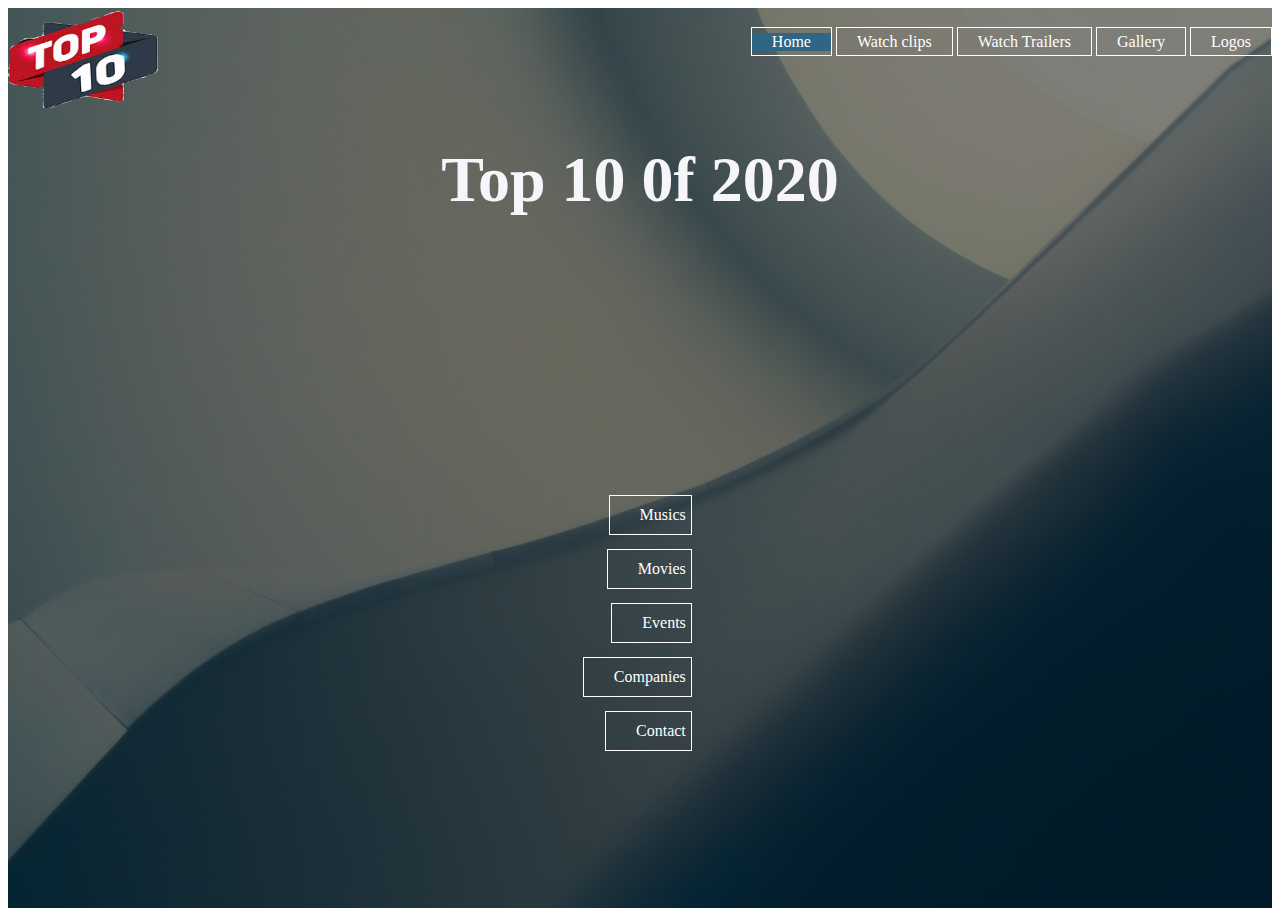
<file: index.html>
<!DOCTYPE html>
<html lang="en">
<head>
    <meta charset="UTF-8">
    <meta name="viewport" content="width=device-width, initial-scale=1.0">
    <title>Top 10 of 2020</title>
    <link rel="stylesheet" type="text/css" href="style.css">
</head>
<body>
    <header class="index">
    
            <div class="logo">
                <img src="03.png">
            </div>
            <ul>
                <li style="background-color: rgb(47, 101, 133); 
                color: #000;"><a href="index.html">Home</a></li>
                <li><a href="listen.html">Watch clips</a></li>
                <li><a href="videos.html">Watch Trailers</a></li>
                <li><a href="gallery.html">Gallery</a></li>
                <li><a href="logo.html">Logos</a></li>
            </ul>

        <div class="title">
            <h1>Top 10 0f 2020</h1>
        </div>
        <div class="button1">
            <a href="musics.html" class="btn">Musics</a><br><br><br>
            <a href="movies.html" class="btn">Movies</a><br><br><br>
            <a href="events.html"   class="btn">Events</a><br><br><br>
            <a href="companies.html"   class="btn">Companies</a><br><br><br>
            <a href="contact.html"   class="btn">Contact</a><br><br><br>

        </div>
    </header>
    
</body>
</html>
</file>
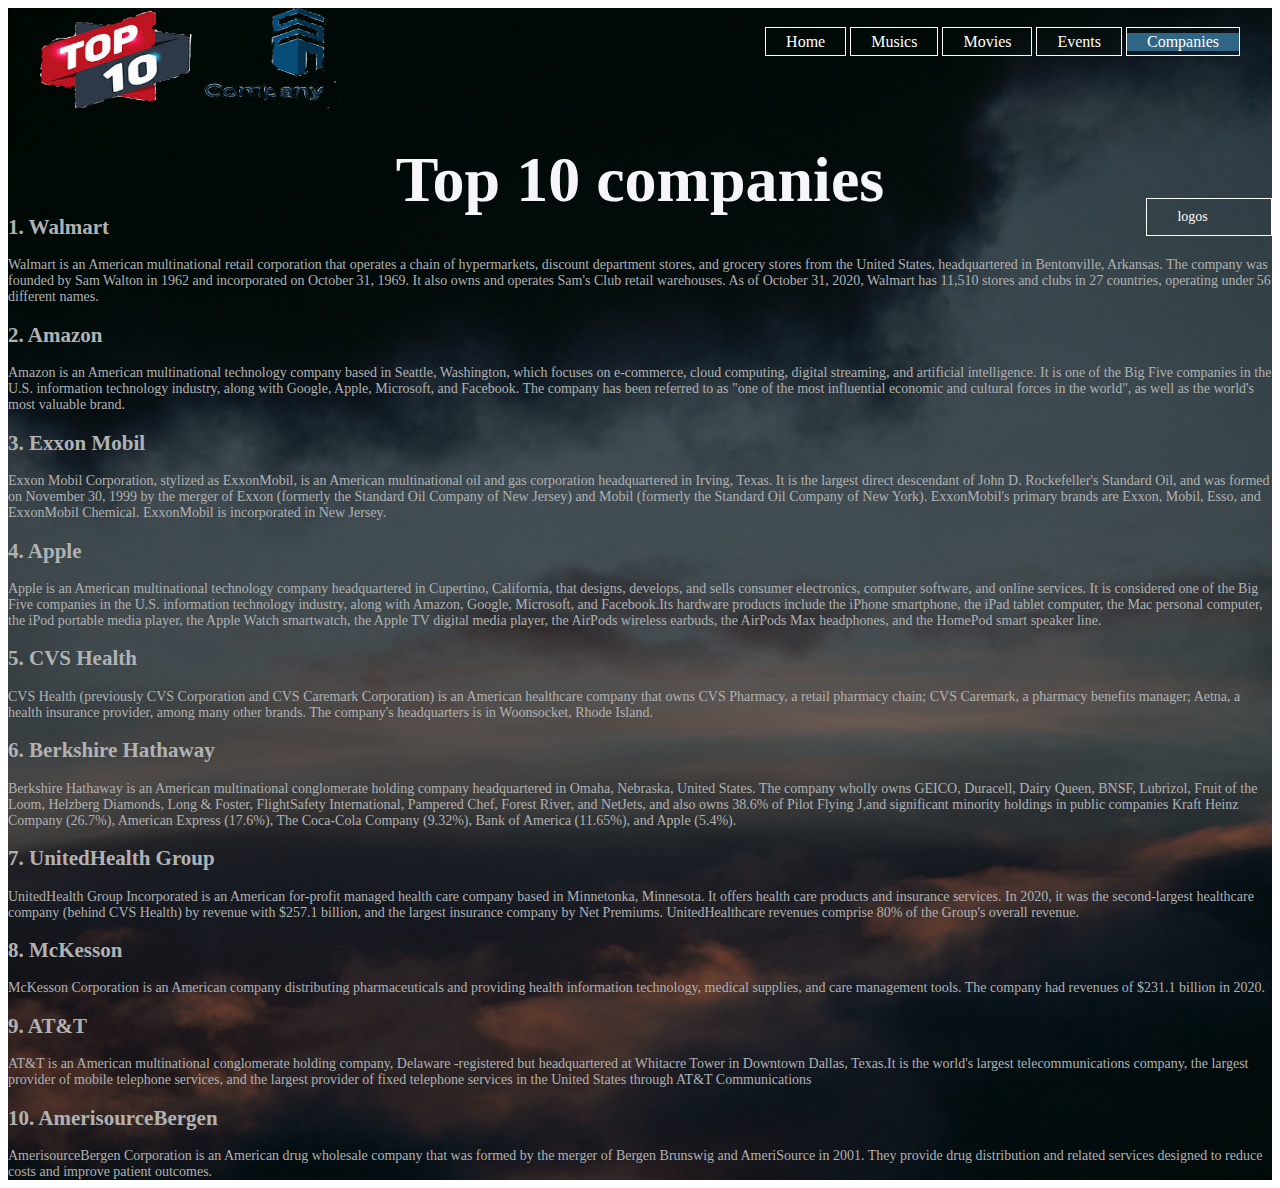
<file: companies.html>
<!DOCTYPE html>
<html lang="en">
<head>
    <meta charset="UTF-8">
    <meta name="viewport" content="width=device-width, initial-scale=1.0">
    <title>Top 10 companies of 2020</title>
    <link rel="stylesheet" type="text/css" href="style.css">
</head>
<body>
    <header class="companies">
        <div class="main">
            <div class="logo">
                <img src="03.png">
                <img src="06.png">
            </div>
            <ul>
                <li><a href="index.html">Home</a></li>
                <li ><a href="musics.html">Musics</a></li>
                <li><a href="movies.html">Movies</a></li>
                <li><a href="events.html">Events</a></li>
                <li style="background-color: rgb(47, 101, 133); 
                color: #000;"><a href="companies.html">Companies</a></li>
            </ul>
        </div>
        <div class="title">
            <h1>Top 10 companies</h1>
        </div>
            <div class="p2">
                <a href="logo.html" class="btn">logos</a>
                <h2>1. Walmart</h2>
                <p2>Walmart is an American multinational retail corporation that operates
                     a chain of hypermarkets, discount department stores, and grocery stores
                      from the United States, headquartered in Bentonville, Arkansas. 
                      The company was founded by Sam Walton in 1962 and incorporated on
                       October 31, 1969. It also owns and operates Sam's Club retail warehouses.
                        As of October 31, 2020, Walmart has 11,510 stores and clubs in 27 countries,
                         operating under 56 different names. </p2>
                <h2>2. Amazon</h2>
                <p2>Amazon is an American multinational technology company based 
                    in Seattle, Washington, which focuses on e-commerce, cloud computing, 
                    digital streaming, and artificial intelligence. It is one of the Big Five 
                    companies in the U.S. information technology industry, along with Google,
                     Apple, Microsoft, and Facebook. The company has been referred to as "one 
                     of the most influential economic and cultural forces in the world", as 
                     well as the world's most valuable brand.</p2>
                <h2>3. Exxon Mobil</h2>
                <p2>Exxon Mobil Corporation, stylized as ExxonMobil, is an American multinational
                     oil and gas corporation headquartered in Irving, Texas. It is the largest 
                     direct descendant of John D. Rockefeller's Standard Oil, and was formed on 
                     November 30, 1999 by the merger of Exxon (formerly the Standard Oil Company 
                     of New Jersey) and Mobil (formerly the Standard Oil Company of New York). 
                     ExxonMobil's primary brands are Exxon, Mobil, Esso, and ExxonMobil Chemical.
                      ExxonMobil is incorporated in New Jersey.</p2>
                <h2>4. Apple</h2>
                <p2>Apple is an American multinational technology company headquartered in 
                    Cupertino, California, that designs, develops, and sells consumer electronics,
                     computer software, and online services. It is considered one of the Big Five 
                     companies in the U.S. information technology industry, along with Amazon,
                      Google, Microsoft, and Facebook.Its hardware products include the iPhone 
                      smartphone, the iPad tablet computer, the Mac personal computer, the iPod
                       portable media player, the Apple Watch smartwatch, the Apple TV digital
                        media player, the AirPods wireless earbuds, the AirPods Max headphones, 
                        and the HomePod smart speaker line. </p2>
                <h2>5. CVS Health</h2>
                <p2>CVS Health (previously CVS Corporation and CVS Caremark Corporation) is 
                    an American healthcare company that owns CVS Pharmacy, a retail pharmacy
                     chain; CVS Caremark, a pharmacy benefits manager; Aetna, a health insurance
                      provider, among many other brands. The company's headquarters is in 
                      Woonsocket, Rhode Island.</p2>
                <h2>6. Berkshire Hathaway</h2>
                <p2>Berkshire Hathaway is an American multinational conglomerate holding 
                    company headquartered in Omaha, Nebraska, United States. The company 
                    wholly owns GEICO, Duracell, Dairy Queen, BNSF, Lubrizol, Fruit of the
                     Loom, Helzberg Diamonds, Long & Foster, FlightSafety International, 
                     Pampered Chef, Forest River, and NetJets, and also owns 38.6% of Pilot 
                     Flying J,and significant minority holdings in public companies Kraft Heinz 
                     Company (26.7%), American Express (17.6%), The Coca-Cola Company (9.32%),
                      Bank of America (11.65%), and Apple (5.4%).</p2>
                <h2>7. UnitedHealth Group</h2>
                <p2>UnitedHealth Group Incorporated is an American for-profit managed health care 
                    company based in Minnetonka, Minnesota. It offers health care products and 
                    insurance services. In 2020, it was the second-largest healthcare company 
                    (behind CVS Health) by revenue with $257.1 billion, and the largest insurance
                     company by Net Premiums. UnitedHealthcare revenues comprise 80% of the 
                     Group's overall revenue.</p2>
                <h2>8. McKesson</h2>
                <p2>McKesson Corporation is an American company distributing pharmaceuticals 
                    and providing health information technology, medical supplies, and care
                     management tools. The company had revenues of $231.1 billion in 2020.</p2>
                <h2>9. AT&T</h2>
                <p2>AT&T is an American multinational conglomerate holding company, Delaware
                    -registered but headquartered at Whitacre Tower in Downtown Dallas, 
                    Texas.It is the world's largest telecommunications company, the largest 
                    provider of mobile telephone services, and the largest provider of fixed
                    telephone services in the United States through AT&T Communications</p2>
                <h2>10. AmerisourceBergen</h2> 
                <p2>AmerisourceBergen Corporation is an American drug wholesale company that
                     was formed by the merger of Bergen Brunswig and AmeriSource in 2001.
                     They provide drug distribution and related services designed to reduce 
                     costs and improve patient outcomes. </p2><br>
                     
            </div>
        
    </header>
    
</body>
</html>
</file>
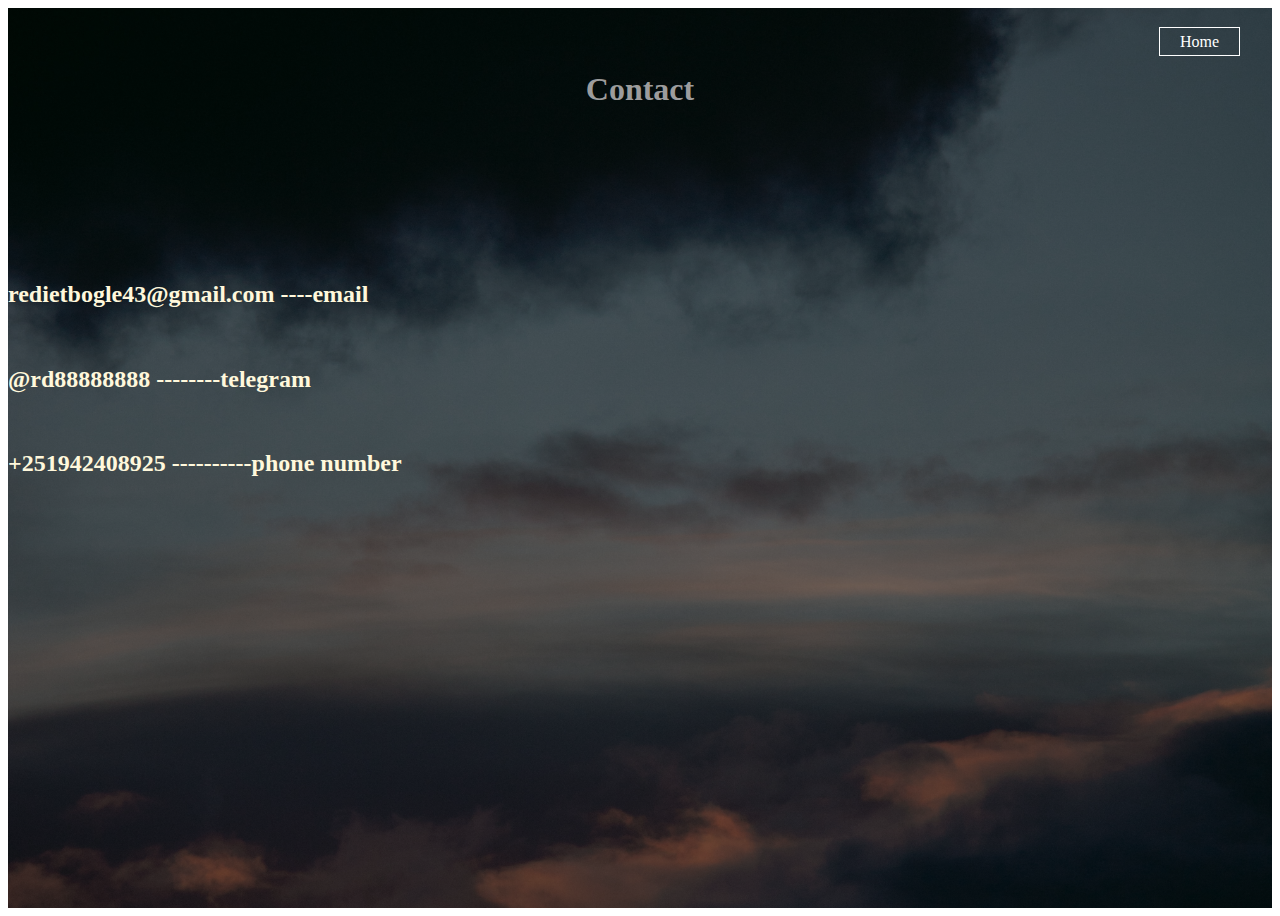
<file: contact.html>
<!DOCTYPE html>
<html lang="en">
<head>
    <meta charset="UTF-8">
    <meta name="viewport" content="width=device-width, initial-scale=1.0">
    <title>Contact</title>
    <link rel="stylesheet" type="text/css" href="style.css">
</head>
<body>
    <header class="about">
        <div class="main">
            <ul>
                <li class="active"><a href="index.html">Home</a></li>
            </ul>
        </div>
        <div class="title2">
            <h1>Contact</h1>
        </div>
       <div class="about1">
        <h2>redietbogle43@gmail.com ----email</h2><br>
        <h2>@rd88888888 --------telegram</h2><br>
        <h2>+251942408925 ----------phone number</h2><br>
    </div>
    </header>
    
</body>
</html>
</file>
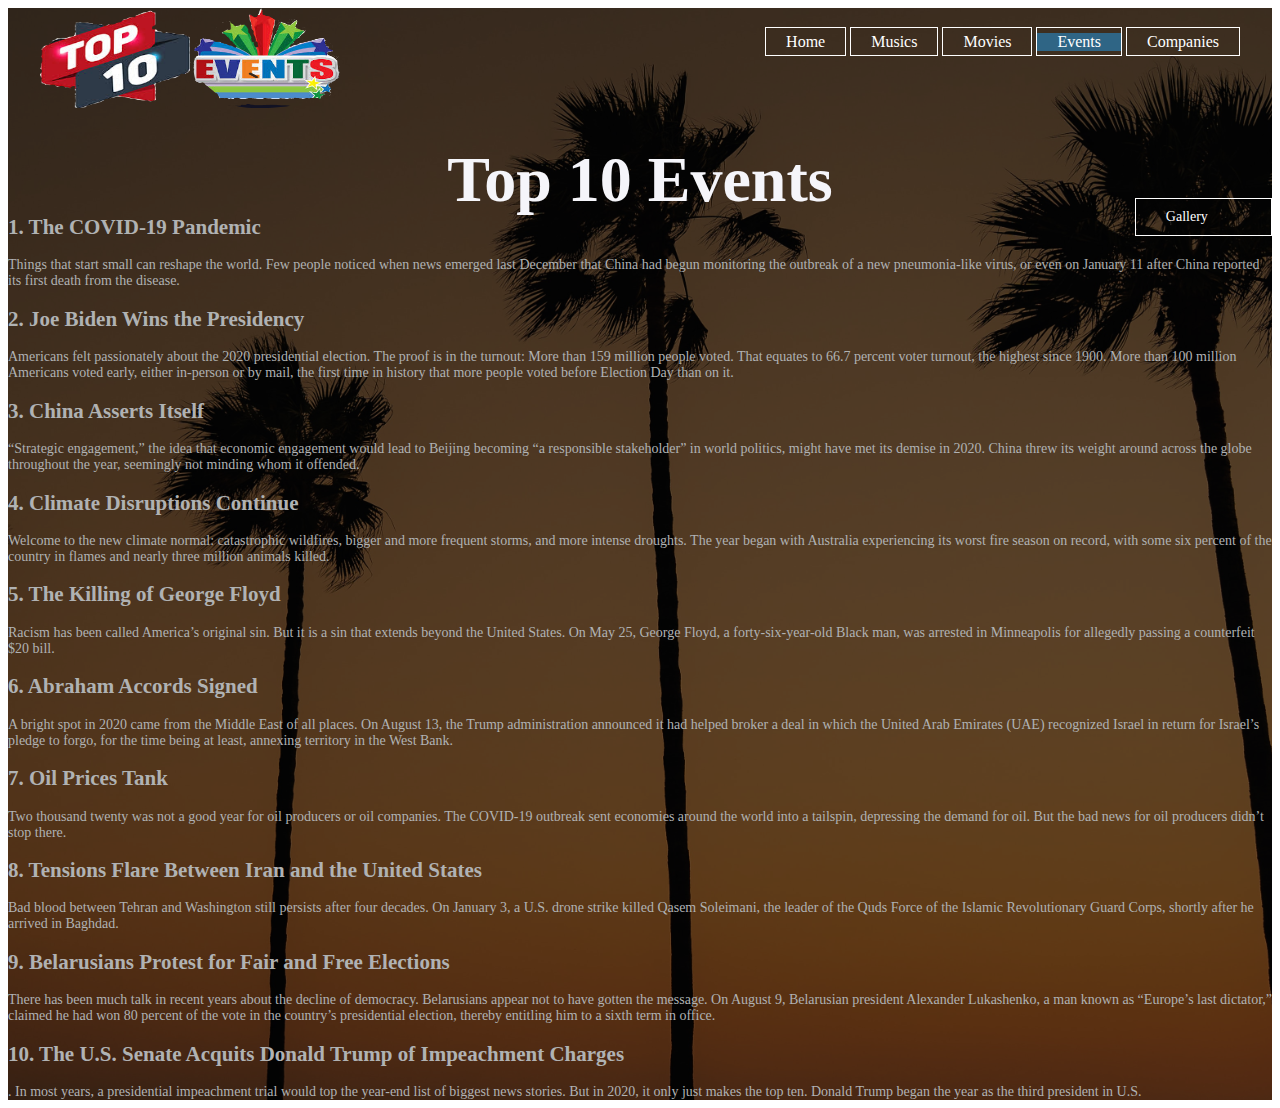
<file: events.html>
<!DOCTYPE html>
<html lang="en">
<head>
    <meta charset="UTF-8">
    <meta name="viewport" content="width=device-width, initial-scale=1.0">
    <title>Top 10 Events of 2020</title>
    <link rel="stylesheet" type="text/css" href="style.css">
</head>
<body>
    
    <header class="events">
        <div class="main">
            <div class="logo">
                <img src="03.png">
                <img src="05.png">

            </div>
            <ul>
                <li><a href="index.html">Home</a></li>
                <li><a href="musics.html">Musics</a></li>
                <li><a href="movies.html">Movies</a></li>
                <li style="background-color: rgb(47, 101, 133); 
                color: #000;"><a href="events.html">Events</a></li>
                <li><a href="companies.html">Companies</a></li>
            </ul>
        </div>
        <div class="title">
            <h1>Top 10 Events</h1>
        </div>
          <div class="p2">
            <a href="gallery.html" class="btn">Gallery</a>
             <h2 >1. The COVID-19 Pandemic</h2>
             <p2>Things that start small can reshape the world. Few people noticed when news emerged last
                  December that China had begun monitoring the outbreak of a new pneumonia-like virus, or
                   even on January 11 after China reported its first death from the disease. </p2>
            <h2 >2. Joe Biden Wins the Presidency</h2>
            <p2>Americans felt passionately about the 2020 presidential election. The proof is in the turnout:
                 More than 159 million people voted. That equates to 66.7 percent voter turnout, the highest since 1900.
                  More than 100 million Americans voted early, either in-person or by mail, the first time in history 
                  that more people voted before Election Day than on it. </p2>
            <h2 >3. China Asserts Itself</h2>
            <p2>“Strategic engagement,” the idea that economic engagement would lead to Beijing becoming “a 
                responsible stakeholder” in world politics, might have met its demise in 2020. China threw its 
                weight around across the globe throughout the year, seemingly not minding whom it offended. </p2>
            <h2 >4. Climate Disruptions Continue</h2>
            <p2>Welcome to the new climate normal: catastrophic wildfires, bigger and more frequent storms,
                 and more intense droughts. The year began with Australia experiencing its worst fire season 
                 on record, with some six percent of the country in flames and nearly three million animals killed.</p2>
            <h2 >5. The Killing of George Floyd</h2>
            <p2>Racism has been called America’s original sin. But it is a sin that extends beyond the United States.
                 On May 25, George Floyd, a forty-six-year-old Black man, was arrested in Minneapolis for allegedly
                  passing a counterfeit $20 bill. </p2>
            <h2 >6. Abraham Accords Signed</h2>
            <p2>A bright spot in 2020 came from the Middle East of all places. On August 13, the Trump administration announced 
                it had helped broker a deal in which the United Arab Emirates (UAE) recognized Israel in return for
                 Israel’s pledge to forgo, for the time being at least, annexing territory in the West Bank. </p2>
            <h2 >7. Oil Prices Tank</h2>
            <p2>Two thousand twenty was not a good year for oil producers or oil companies. The COVID-19 outbreak sent
                 economies around the world into a tailspin, depressing the demand for oil. But the bad news for oil
                  producers didn’t stop there.</p2>
            <h2 >8. Tensions Flare Between Iran and the United States</h2>
            <p2>Bad blood between Tehran and Washington still persists after four decades. On January 3, a U.S. 
                drone strike killed Qasem Soleimani, the leader of the Quds Force of the Islamic Revolutionary
                 Guard Corps, shortly after he arrived in Baghdad. </p2>
            <h2 >9. Belarusians Protest for Fair and Free Elections</h2>
            <p2>There has been much talk in recent years about the decline of democracy. Belarusians appear not to 
                have gotten the message. On August 9, Belarusian president Alexander Lukashenko, a man known as
                 “Europe’s last dictator,” claimed he had won 80 percent of the vote in the country’s presidential 
                 election, thereby entitling him to a sixth term in office. </p2>
            <h2 >10. The U.S. Senate Acquits Donald Trump of Impeachment Charges</h2>
            <p2>. In most years, a presidential impeachment trial would top the year-end list of biggest news stories.
                 But in 2020, it only just makes the top ten. Donald Trump began the year as the third president in U.S.</p2>
        </div>
        
    </header>
    
</body>
</html>
</file>
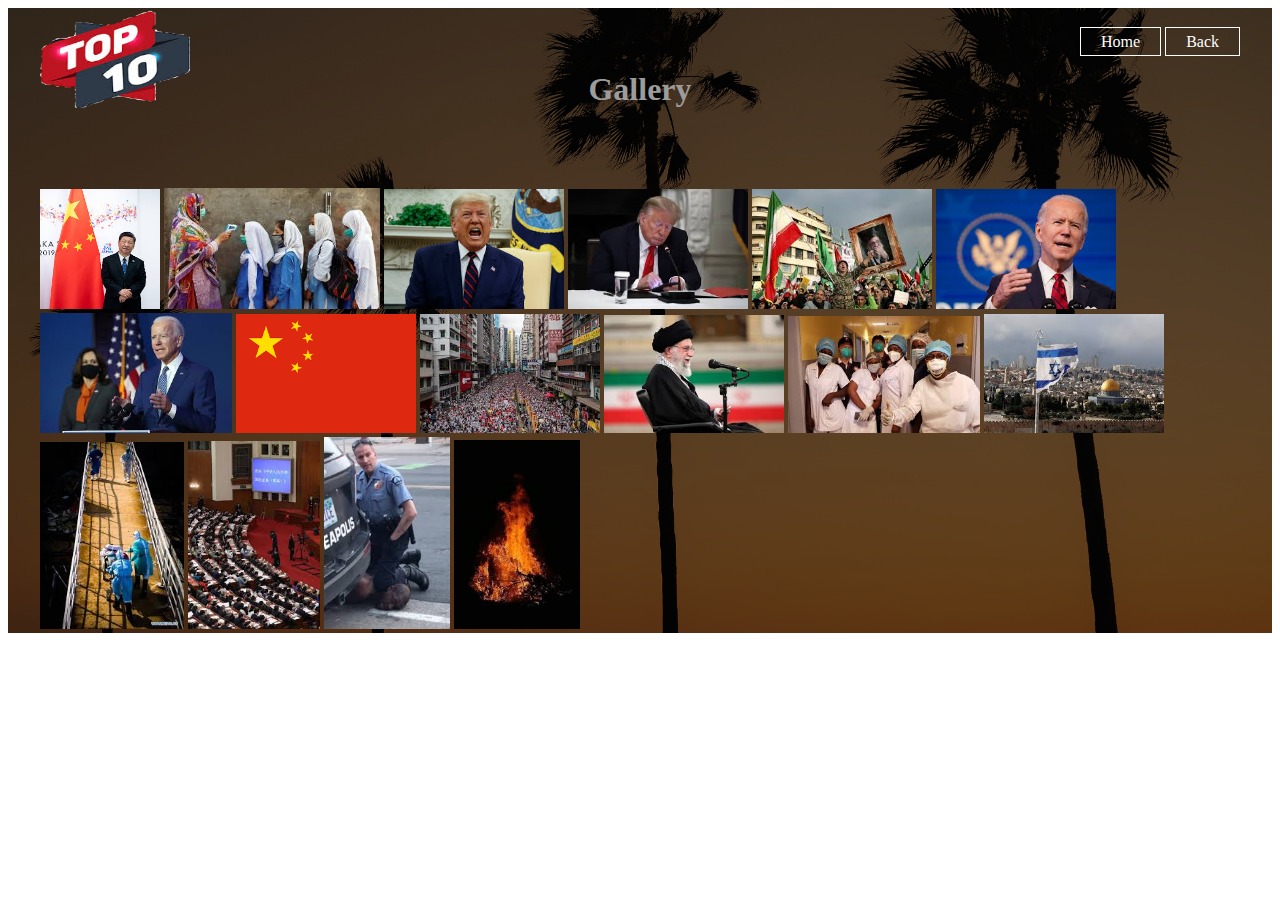
<file: gallery.html>
<!DOCTYPE html>
<html lang="en">
<head>
    <meta charset="UTF-8">
    <meta name="viewport" content="width=device-width, initial-scale=1.0">
    <title>Gallery</title>
    <link rel="stylesheet" type="text/css" href="style.css">
</head>
<body>
    <header class="maps">
        <div class="main">
            <div class="logo">
                <img src="03.png"
            </div>
            <ul>
                <li class="active"><a href="index.html">Home</a></li>
                <li class="active"><a href="events.html">Back</a></li>
            </ul>
        </div>
        <div class="title2">
            <h1>Gallery</h1>
        </div>
        <div class="pics">
            <img src="001.jpeg" width="10%" height="8%">
            <img src="002.jpeg" width="18%" height="7%">
            <img src="003.jpeg" width="15%" height="7%">
            <img src="004.jpeg" width="15%" height="7%">
            <img src="005.jpeg" width="15%" height="7%">
            <img src="006.jpeg" width="15%" height="7%">
            <img src="007.jpeg" width="16%" height="7%">
            <img src="008.png" width="15%" height="7%">
            <img src="0010.jpeg" width="15%" height="7%">
            <img src="0011.jpeg" width="15%" height="7%">
            <img src="0013.jpeg" width="16%" height="7%">
            <img src="0014.jpeg" width="15%" height="7%">
            <img src="0015.jpeg" width="12%" height="7%">
            <img src="0016.jpeg" width="11%" height="7%">
            <img src="009.jpeg" width="10.5%" height="7%">
            <img src="0012.jpeg" width="10.5%" height="7%">
            
        </div>
    </header>
    
</body>
</html>
</file>
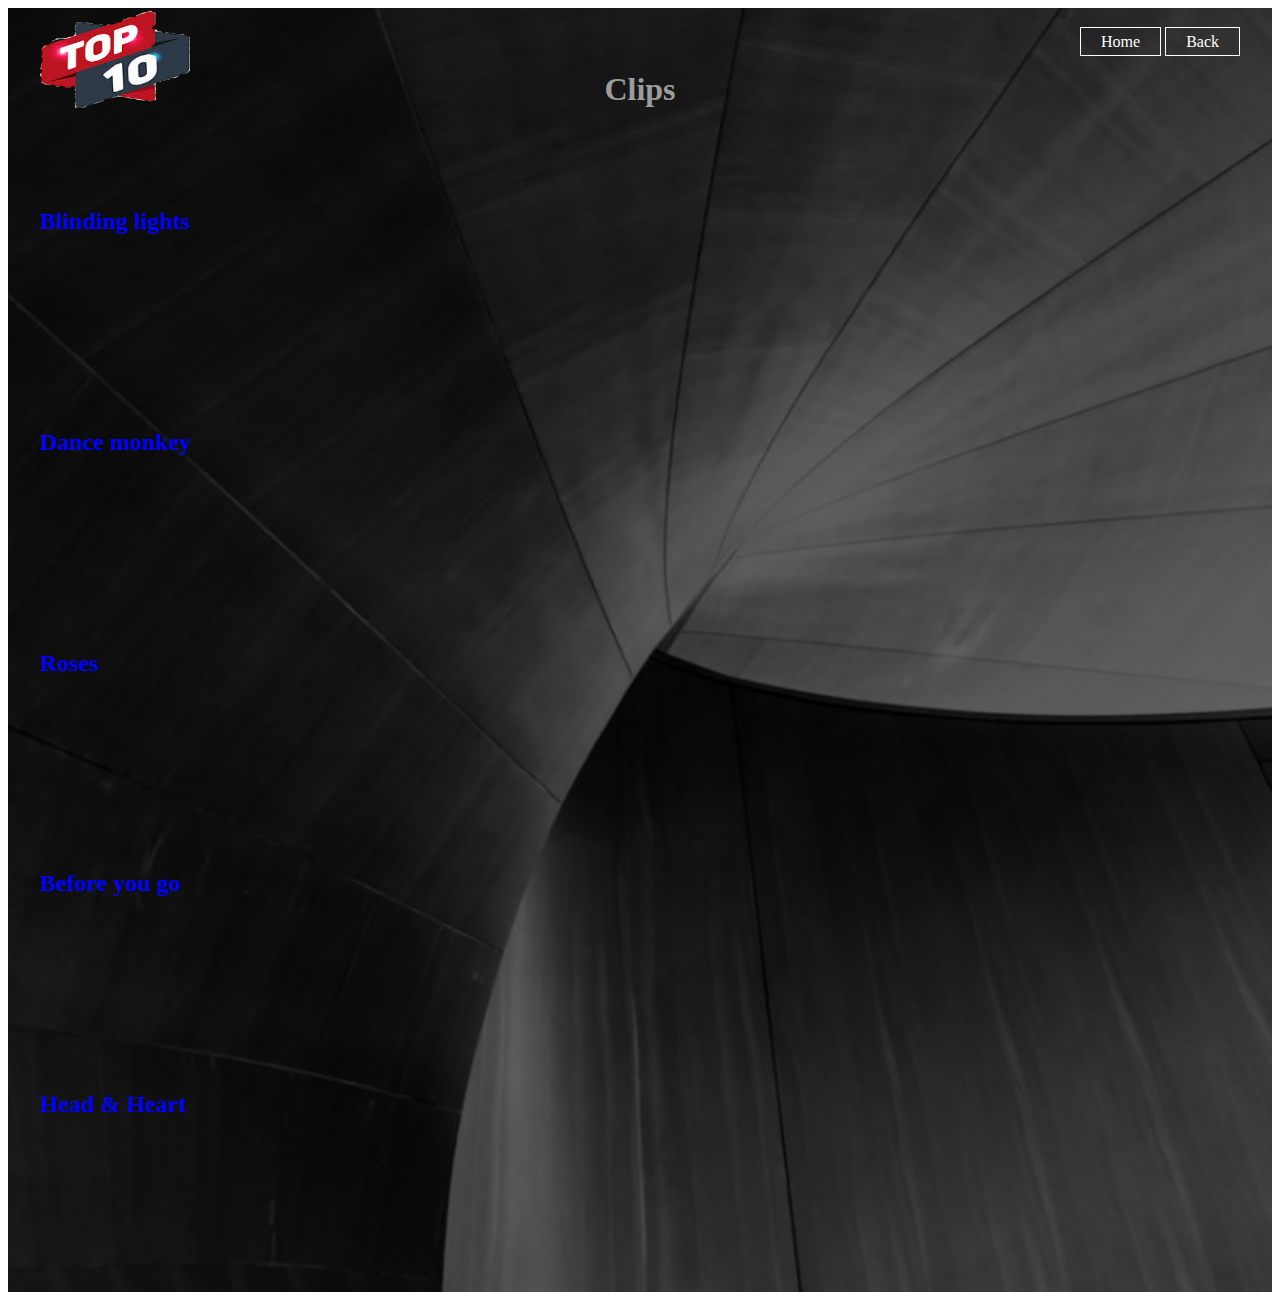
<file: listen.html>
<!DOCTYPE html>
<html lang="en">
<head>
    <meta charset="UTF-8">
    <meta name="viewport" content="width=device-width, initial-scale=1.0">
    <title>Watch clips</title>
    <link rel="stylesheet" type="text/css" href="style.css">
</head>
<body>
    <header class="listen">
        <div class="main">
            <div class="logo">
                <img src="03.png"
            </div>
            <ul>
                <li class="active"><a href="index.html">Home</a></li>
                <li class="active"><a href="musics.html">Back</a></li>
            </ul>
        </div>
        <div class="title2">
            <h1>Clips</h1>
        </div>
        <div class="audio">
            <h2>Blinding lights</h2>
            <iframe width="25%" height="15%" src="https://www.youtube.com/embed/4NRXx6U8ABQ" frameborder="0" allow="accelerometer; autoplay; clipboard-write; encrypted-media; gyroscope; picture-in-picture" allowfullscreen></iframe>
            <h2>Dance monkey</h2>
            <iframe width="25%" height="15%" src="https://www.youtube.com/embed/q0hyYWKXF0Q" frameborder="0" allow="accelerometer; autoplay; clipboard-write; encrypted-media; gyroscope; picture-in-picture" allowfullscreen></iframe>
            <h2>Roses</h2>
            <iframe width="25%" height="15%" src="https://www.youtube.com/embed/2zToEPpFEN8" frameborder="0" allow="accelerometer; autoplay; clipboard-write; encrypted-media; gyroscope; picture-in-picture" allowfullscreen></iframe>
            <h2>Before you go</h2>
            <iframe width="25%" height="15%" src="https://www.youtube.com/embed/Jtauh8GcxBY" frameborder="0" allow="accelerometer; autoplay; clipboard-write; encrypted-media; gyroscope; picture-in-picture" allowfullscreen></iframe>
            <h2>Head & Heart</h2>
            <iframe width="25%" height="15%" src="https://www.youtube.com/embed/CRuOOxF-ENQ" frameborder="0" allow="accelerometer; autoplay; clipboard-write; encrypted-media; gyroscope; picture-in-picture" allowfullscreen></iframe>
        </div>
        
    </header>
    
</body>
</html>
</file>
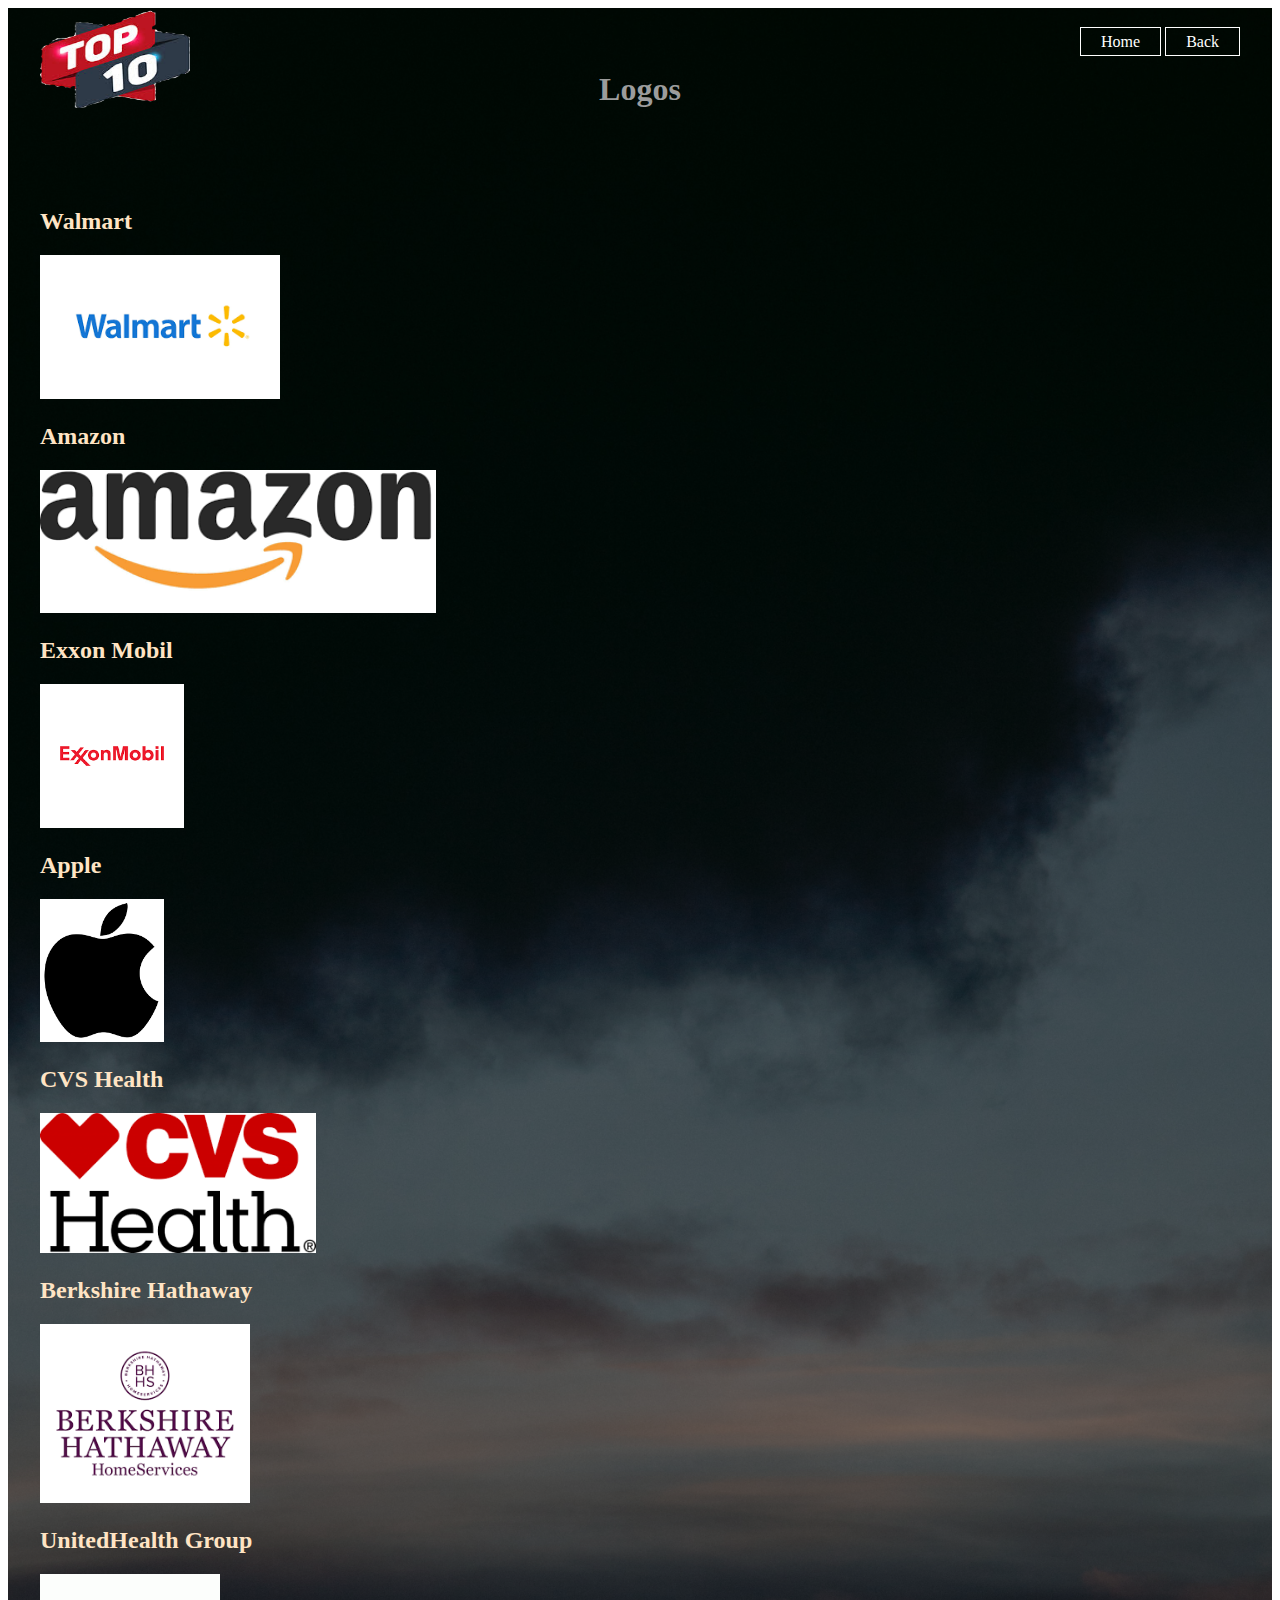
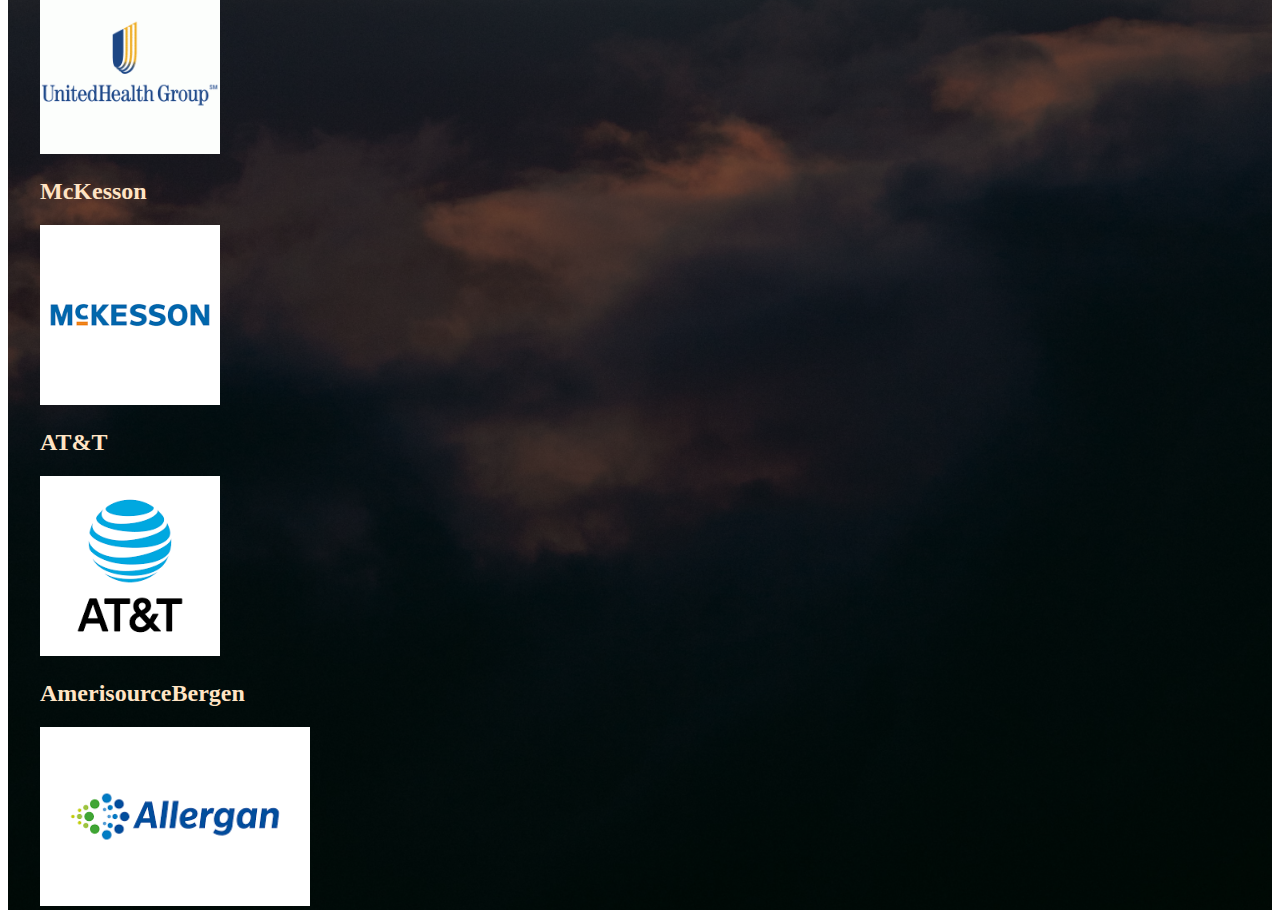
<file: logo.html>
<!DOCTYPE html>
<html lang="en">
<head>
    <meta charset="UTF-8">
    <meta name="viewport" content="width=device-width, initial-scale=1.0">
    <title>logo</title>
    <link rel="stylesheet" type="text/css" href="style.css">
</head>
<body>
    <header class="logos">
        <div class="main">
            <div class="logo">
                <img src="03.png"
            </div>
            <ul>
                <li class="active"><a href="index.html">Home</a></li>
                <li class="active"><a href="companies.html">Back</a></li>
            </ul>
        </div>
        <div class="title2">
            <h1>Logos</h1>
        </div>
        <div class="pics">
            <h2 style="color: bisque;">Walmart</h2>
            <img src="10.png" width="20%" height="8%">
            <h2 style="color: bisque;">Amazon</h2>
            <img src="20.png" width="33%" height="15%">
            <h2 style="color: bisque;">Exxon Mobil</h2>
            <img src="30.png" width="12%" height="7%">
            <h2 style="color: bisque;">Apple</h2>
            <img src="40.png" width="10.3%" height="7%">
            <h2 style="color: bisque;">CVS Health</h2>
            <img src="50.png" width="23%" height="7%">
            <h2 style="color: bisque;">Berkshire Hathaway</h2>
            <img src="60.png" width="17.5%" height="7%">
            <h2 style="color: bisque;">UnitedHealth Group</h2>
            <img src="70.png" width="15%" height="7%">
            <h2 style="color: bisque;">McKesson</h2>
            <img src="80.png" width="15%" height="7%">
            <h2 style="color: bisque;">AT&T</h2>
            <img src="90.png" width="15%" height="7%">
            <h2 style="color: bisque;">AmerisourceBergen</h2>
            <img src="100.png" width="22.5%" height="7%">
        </div>
        
    </header>
    
</body>
</html>
</file>
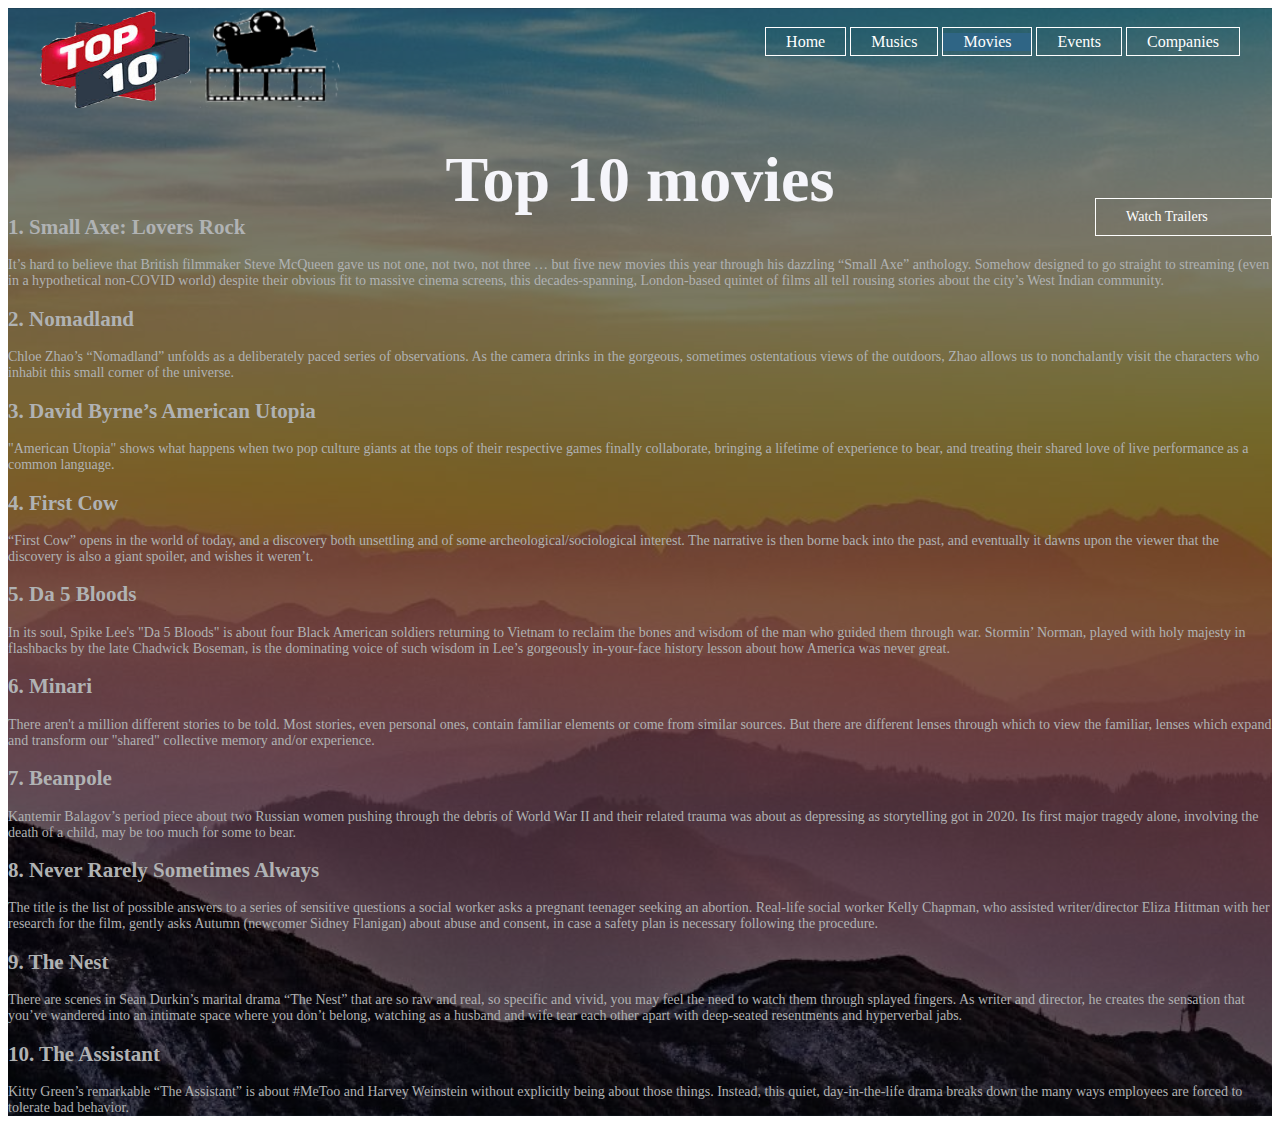
<file: movies.html>
<!DOCTYPE html>
<html lang="en">
<head>
    <meta charset="UTF-8">
    <meta name="viewport" content="width=device-width, initial-scale=1.0">
    <title>Top 10 movies of 2020</title>
    <link rel="stylesheet" type="text/css" href="style.css">
</head>
<body>
    <header class="movies">
        <div class="main">
            <div class="logo">
                <img src="03.png">
                <img src="02.png">

            </div>
            <ul>
                <li><a href="index.html">Home</a></li>
                <li><a href="musics.html">Musics</a></li>
                <li style="background-color: rgb(47, 101, 133); 
                color: #000;"><a href="movies.html">Movies</a></li>
                <li><a href="events.html">Events</a></li>
                <li><a href="companies.html">Companies</a></li>
            </ul>
        </div>
        <div class="title">
            <h1>Top 10 movies</h1>
        </div>
                <div class="p2">
            <a href="videos.html" class="btn">Watch Trailers</a>
            <h2>1. Small Axe: Lovers Rock</h2>
            <p2>It’s hard to believe that British filmmaker Steve McQueen gave us not one,
                not two, not three … but five new movies this year through his dazzling “Small Axe” 
                anthology. Somehow designed to go straight to streaming (even in a hypothetical non-COVID world) 
                despite their obvious fit to massive cinema screens, this decades-spanning, London-based quintet 
                of films all tell rousing stories about the city’s West Indian community.</p2>
            <h2>2. Nomadland</h2>
            <p2>Chloe Zhao’s “Nomadland” unfolds as a deliberately paced series of observations.
                 As the camera drinks in the gorgeous, sometimes ostentatious views of the outdoors, 
                 Zhao allows us to nonchalantly visit the characters who inhabit this small corner of the universe. </p2>
            <h2>3. David Byrne’s American Utopia</h2>
            <p2>"American Utopia" shows what happens when two pop culture giants at the tops of 
                their respective games finally collaborate, bringing a lifetime of experience to bear, 
                and treating their shared love of live performance as a common language. </p2>
            <h2>4. First Cow</h2>
            <p2>“First Cow” opens in the world of today, and a discovery both unsettling and of some
                 archeological/sociological interest. The narrative is then borne back into the past,
                  and eventually it dawns upon the viewer that the discovery is also a giant spoiler, and wishes it weren’t.</p2>
            <h2>5. Da 5 Bloods</h2>
            <p2>In its soul, Spike Lee's "Da 5 Bloods" is about four Black American soldiers returning 
                to Vietnam to reclaim the bones and wisdom of the man who guided them through war. Stormin’ 
                Norman, played with holy majesty in flashbacks by the late Chadwick Boseman, is the dominating 
                voice of such wisdom in Lee’s gorgeously in-your-face history lesson about how America was never great. </p2>
            <h2>6. Minari</h2>
            <p2>There aren't a million different stories to be told. Most stories, even personal ones, 
                contain familiar elements or come from similar sources. But there are different lenses 
                through which to view the familiar, lenses which expand and transform our "shared" collective 
                memory and/or experience. </p2>
            <h2>7. Beanpole</h2>
            <p2>Kantemir Balagov’s period piece about two Russian women pushing through the debris
                 of World War II and their related trauma was about as depressing as storytelling got 
                 in 2020. Its first major tragedy alone, involving the death of a child, may be too much for some to bear. </p2>
            <h2>8. Never Rarely Sometimes Always</h2>
            <p2>The title is the list of possible answers to a series of sensitive questions a
                 social worker asks a pregnant teenager seeking an abortion. Real-life social
                  worker Kelly Chapman, who assisted writer/director Eliza Hittman with her research 
                  for the film, gently asks Autumn (newcomer Sidney Flanigan) about abuse and consent,
                   in case a safety plan is necessary following the procedure. </p2>
            <h2>9. The Nest</h2>
            <p2>There are scenes in Sean Durkin’s marital drama “The Nest” that are so raw and
                 real, so specific and vivid, you may feel the need to watch them through splayed fingers.
                  As writer and director, he creates the sensation that you’ve wandered into an intimate
                   space where you don’t belong, watching as a husband and wife tear each other apart 
                   with deep-seated resentments and hyperverbal jabs. </p2>
            <h2>10. The Assistant</h2> 
            <p2>Kitty Green’s remarkable “The Assistant” is about #MeToo and Harvey Weinstein without 
                explicitly being about those things. Instead, this quiet, day-in-the-life drama breaks
                 down the many ways employees are forced to tolerate bad behavior. </p2>
        </div>
    </header>
    
</body>
</html>
</file>
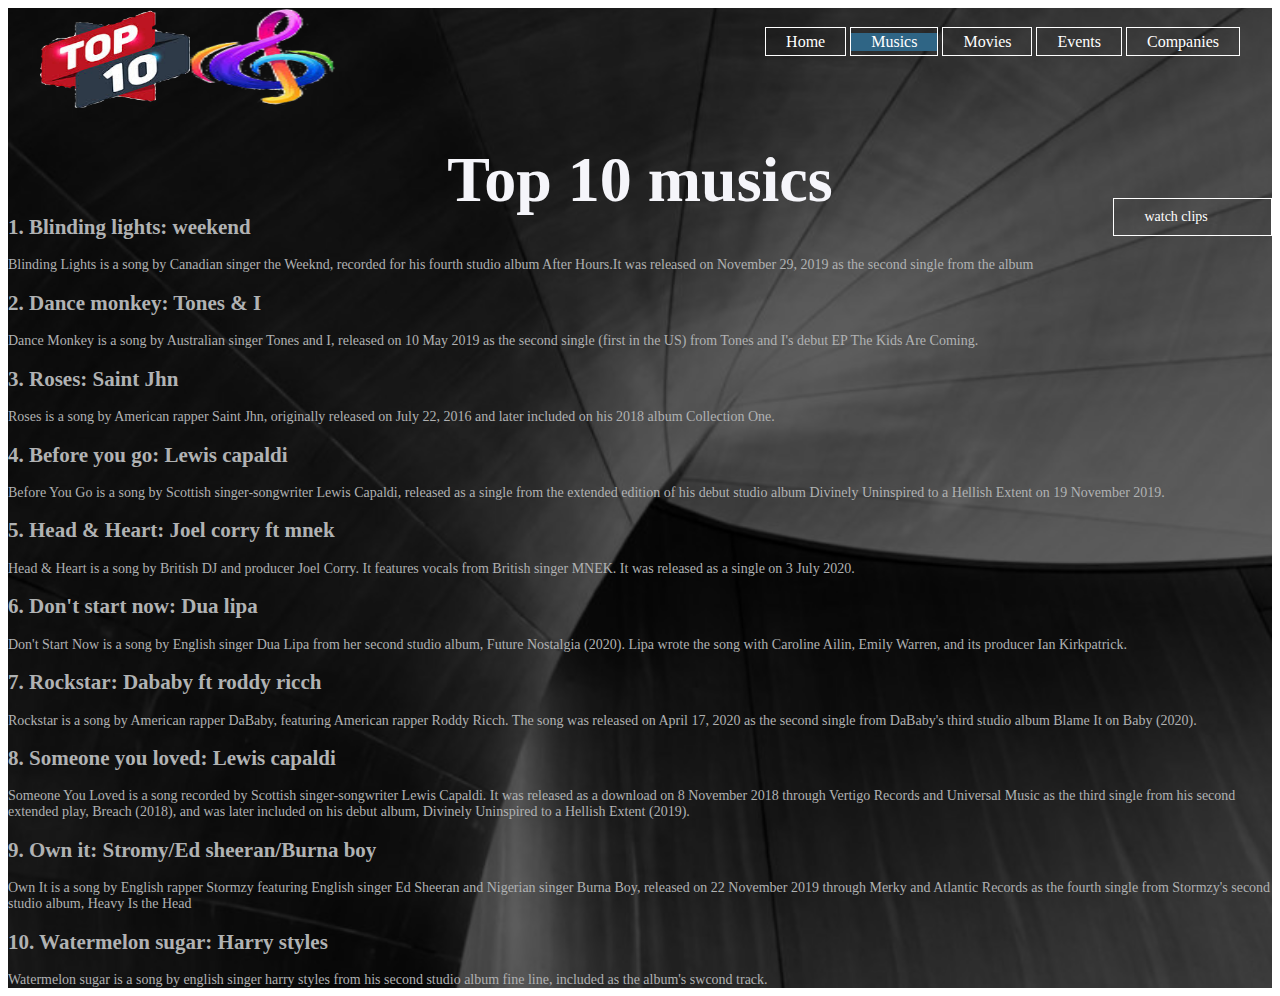
<file: musics.html>
<!DOCTYPE html>
<html lang="en">
<head>
    <meta charset="UTF-8">
    <meta name="viewport" content="width=device-width, initial-scale=1.0">
    <title>Top 10 musics of 2020</title>
    <link rel="stylesheet" type="text/css" href="style.css">
</head>
<body>
    <header class="musics">
        <div class="main">
            <div class="logo">
                <img src="03.png">
                <img src="04.png";>
            </div>
            <ul>
                <li><a href="index.html">Home</a></li>
                <li style="background-color: rgb(47, 101, 133); 
                color: #000;"><a href="musics.html">Musics</a></li>
                <li><a href="movies.html">Movies</a></li>
                <li><a href="events.html">Events</a></li>
                <li><a href="companies.html">Companies</a></li>
            </ul>
        </div>
        <div class="title">
            <h1>Top 10 musics</h1>
           
        </div>
        <div class="p2">
            <a href="listen.html" class="btn">watch clips</a>
            <h2>1. Blinding lights: weekend</h2>
            <p2>Blinding Lights is a song by Canadian singer the Weeknd, recorded for his fourth 
                studio album After Hours.It was released on November 29, 2019 as the second single from the album</p2>
            <h2>2. Dance monkey: Tones & I</h2>
            <p2>Dance Monkey is a song by Australian singer Tones and I, released on 10 May 2019 as the second 
                single (first in the US) from Tones and I's debut EP The Kids Are Coming. </p2>
            <h2>3. Roses: Saint Jhn</h2>
            <p2>Roses is a song by American rapper Saint Jhn, originally released on July 22, 2016 and later included 
                on his 2018 album Collection One.</p2>
            <h2>4. Before you go: Lewis capaldi</h2>
            <p2>Before You Go is a song by Scottish singer-songwriter Lewis Capaldi, released as a 
                single from the extended edition of his debut studio album Divinely Uninspired to a 
                Hellish Extent on 19 November 2019.</p2>
            <h2>5. Head & Heart: Joel corry ft mnek</h2>
            <p2>Head & Heart is a song by British DJ and producer Joel Corry. It features vocals from 
                British singer MNEK. It was released as a single on 3 July 2020.</p2>
            <h2>6. Don't start now: Dua lipa</h2>
            <p2>Don't Start Now is a song by English singer Dua Lipa from her second studio album,
                 Future Nostalgia (2020). Lipa wrote the song with Caroline Ailin, Emily Warren, and its producer Ian Kirkpatrick.</p2>
            <h2>7. Rockstar: Dababy ft roddy ricch</h2>
            <p2>Rockstar is a song by American rapper DaBaby, featuring American rapper Roddy Ricch. 
                The song was released on April 17, 2020 as the second single from DaBaby's third studio album Blame It on Baby (2020).</p2>
            <h2>8. Someone you loved: Lewis capaldi</h2>
            <p2>Someone You Loved is a song recorded by Scottish singer-songwriter Lewis Capaldi. It was released as a 
                download on 8 November 2018 through Vertigo Records and Universal Music as the third single from his 
                second extended play, Breach (2018), and was later included on his debut album, Divinely Uninspired to 
                a Hellish Extent (2019). </p2>
            <h2>9. Own it: Stromy/Ed sheeran/Burna boy</h2>
            <p2>Own It is a song by English rapper Stormzy featuring English singer Ed 
                Sheeran and Nigerian singer Burna Boy, released on 22 November 2019 through 
                Merky and Atlantic Records as the fourth single from Stormzy's second studio album, Heavy Is the Head</p2>
            <h2>10. Watermelon sugar: Harry styles</h2> 
            <p2>Watermelon sugar is a song by english singer harry styles from his second studio album fine line, included as
                the album's swcond track.
            </p2>
        </div>
    </header>
    
</body>
</html>
</file>
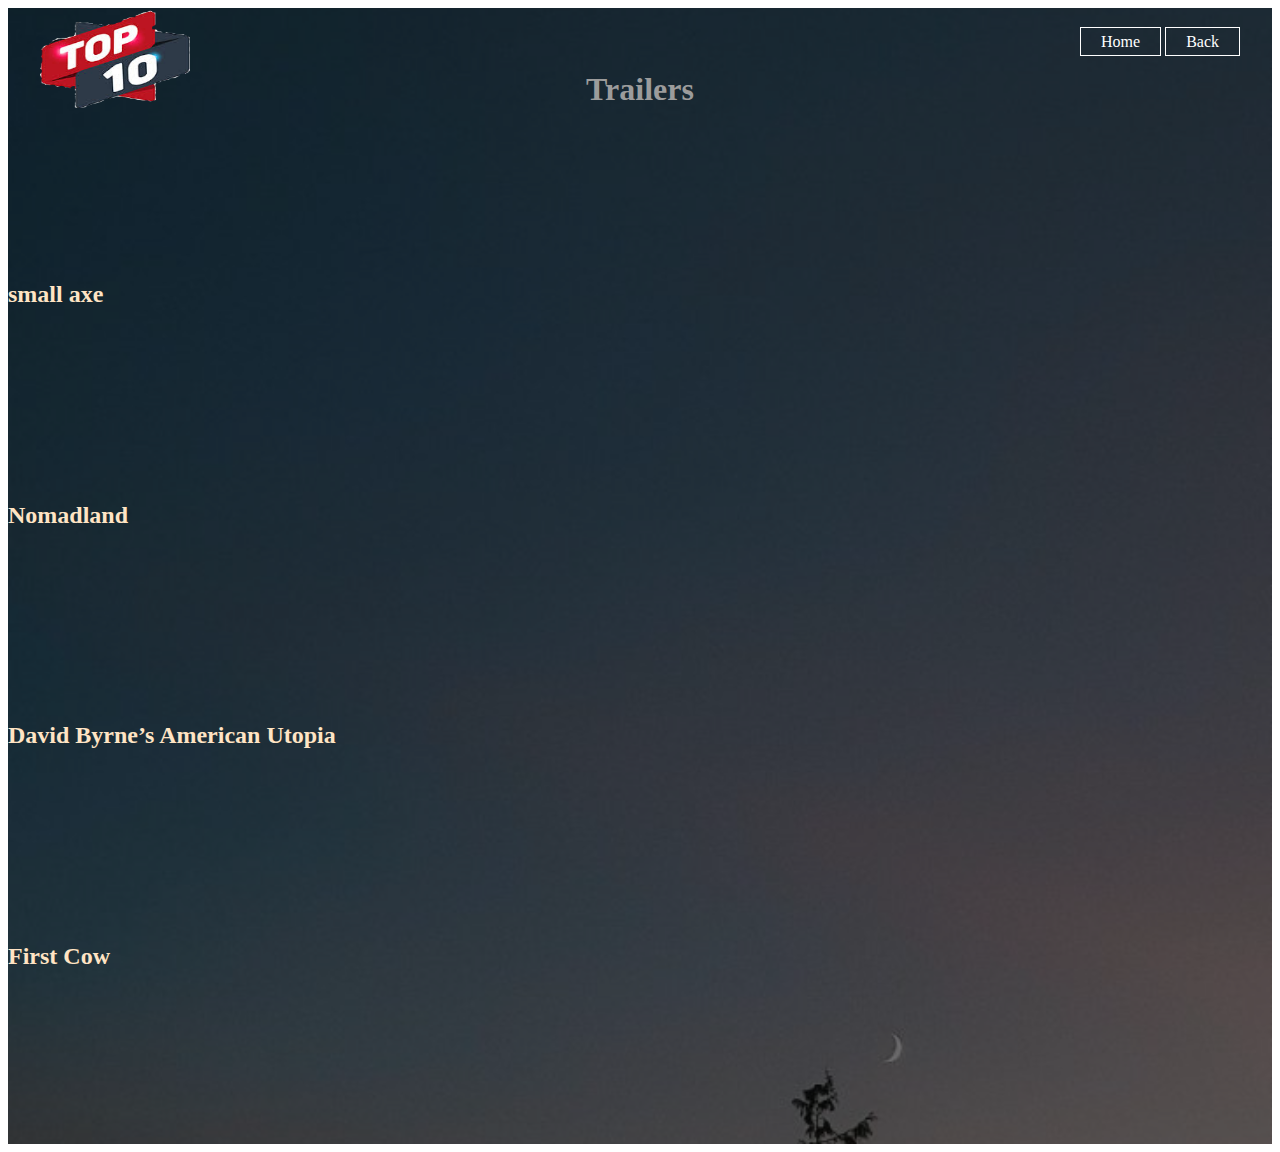
<file: videos.html>
<!DOCTYPE html>
<html lang="en">
<head>
    <meta charset="UTF-8">
    <meta name="viewport" content="width=device-width, initial-scale=1.0">
    <title>wath Trailers</title>
    <link rel="stylesheet" type="text/css" href="style.css">
</head>
<body>
    <header class="videos">
        <div class="main">
            <div class="logo">
                <img src="03.png">
            </div>
            <ul>
                <li class="active"><a href="index.html">Home</a></li>
                <li class="active"><a href="movies.html">Back</a></li>
            </ul>
        </div>
        <div class="title2">
            <h1>Trailers</h1>
        </div>
       <div class="vid001"> 
           <h2 style="color: bisque;">small axe</h2>
        <iframe width="25%" height="15%" src="https://www.youtube.com/embed/xmOHYtbvYO8" frameborder="0" allow="accelerometer; autoplay; clipboard-write; encrypted-media; gyroscope; picture-in-picture" allowfullscreen></iframe>
        <h2 style="color: bisque;">Nomadland</h2>
        <iframe width="25%" height="15%" src="https://www.youtube.com/embed/DSFpK34lfv0" frameborder="0" allow="accelerometer; autoplay; clipboard-write; encrypted-media; gyroscope; picture-in-picture" allowfullscreen></iframe>
        <h2 style="color: bisque;">David Byrne’s American Utopia</h2>
        <iframe width="25%" height="15%" src="https://www.youtube.com/embed/lg4hcgtjDPc" frameborder="0" allow="accelerometer; autoplay; clipboard-write; encrypted-media; gyroscope; picture-in-picture" allowfullscreen></iframe>
        <h2 style="color: bisque;">First Cow</h2>
        <iframe width="25%" height="15%" src="https://www.youtube.com/embed/T84800584V8" frameborder="0" allow="accelerometer; autoplay; clipboard-write; encrypted-media; gyroscope; picture-in-picture" allowfullscreen></iframe>
        </div>
    </header>
</body>
</html>
</file>
<file: style.css>
.index {background-image:linear-gradient(rgba(0,0,0,0.5),rgba(0,0,0,0.5)), url(5.jpg);
    height: 100vh;
    background-size:cover;
    background-position: center;}
.musics {background-image:linear-gradient(rgba(0,0,0,0.5),rgba(0,0,0,0.5)), url(1.jpg);
    height: 100%;
    background-size: cover;
    background-position: center;}
.movies {background-image:linear-gradient(rgba(0,0,0,0.5),rgba(0,0,0,0.5)), url(6.jpg);
        height: 100%;
        background-size: cover;
        background-position: center;}
.events { background-image:linear-gradient(rgba(0,0,0,0.5),rgba(0,0,0,0.5)), url(2.jpg);
    height: 100%;
    background-size:cover;
    background-position: center;}
.companies {background-image:linear-gradient(rgba(0,0,0,0.5),rgba(0,0,0,0.5)), url(3.jpg);
    height: 100%;
    background-size: cover;
    background-position: center;}
.videos {background-image:linear-gradient(rgba(0,0,0,0.5),rgba(0,0,0,0.5)), url(4.jpg);
    height: 100%;
    background-size:cover;
    background-position: center;}
.listen {background-image:linear-gradient(rgba(0,0,0,0.5),rgba(0,0,0,0.5)), url(1.jpg);
    height: 100%;
    background-size: cover;
    background-position: center;}
.maps {background-image:linear-gradient(rgba(0,0,0,0.5),rgba(0,0,0,0.5)), url(2.jpg);
    height: 100%;
    background-size: cover;
    background-position: center;}
.logos {background-image:linear-gradient(rgba(0,0,0,0.5),rgba(0,0,0,0.5)), url(3.jpg);
    height: 100%;
    background-size: cover;
    background-position: center;}
.about{background-image:linear-gradient(rgba(0,0,0,0.5),rgba(0,0,0,0.5)), url(3.jpg);
    height: 100vh;
    background-size: cover;
    background-position: center;}
.about1 {padding-top: 20%;
         color: cornsilk;}
ul{float: right;
    margin-top:25px;
    list-style-type: none;
    
}
ul li{
    display: inline-block;
}
ul li a{
    text-decoration: none;
    color: #fff;
    padding: 5px 20px;
    border: 1px solid rgb(255, 255, 255) ;
    transition: 0.6 ease;
}
ul li a:hover{background-color: rgb(236, 243, 243);
color: #000;
}
.logo img{
    float:left;
    width: 150px;
    height: 100px;
}
.title{
    position: absolute;
    top: 20%;
    left:50% ;
    transform:translate(-50%,-50%);
    font-style:arial narrow;
    font-size:xx-large;
}
.title2{
    position: absolute;
    top: 10%;
    left:50% ;
    transform:translate(-50%,-50%);
    color: rgb(156, 156, 156);
}
.title h1{
    color:rgb(245, 245, 250);}
.main{
    max-width: 1200px;
    margin:auto;}
.button1 {
    position: absolute;
    top: 70%;
    left:50% ;
    transform:translate(-50%,-50%)}
.btn{
    border: 1px solid #fff;
    padding: 10px 30px;
    color: #fff;
    text-decoration: none;
    transition: 0.6s ease;
    float:right;
    padding-right: 5%;

}
.btn:hover{background-color: rgb(16, 199, 212);
    color: #000;}
.vid001{
    padding-top: 20%;
    padding-left: 0%;
}
.covid{
    padding-top: 20%;
    padding-left:0%;
    color: rgb(243, 245, 245);
}
.p2{padding-top: 15%;
padding-left:0%;
font-size:14px;
color:rgb(176, 178, 179);}
.pics{padding-top: 15%;
    padding-left: 0%;}
.audio{padding-top: 15%;
    padding-left: 0%;
color: blue;}
</file>
